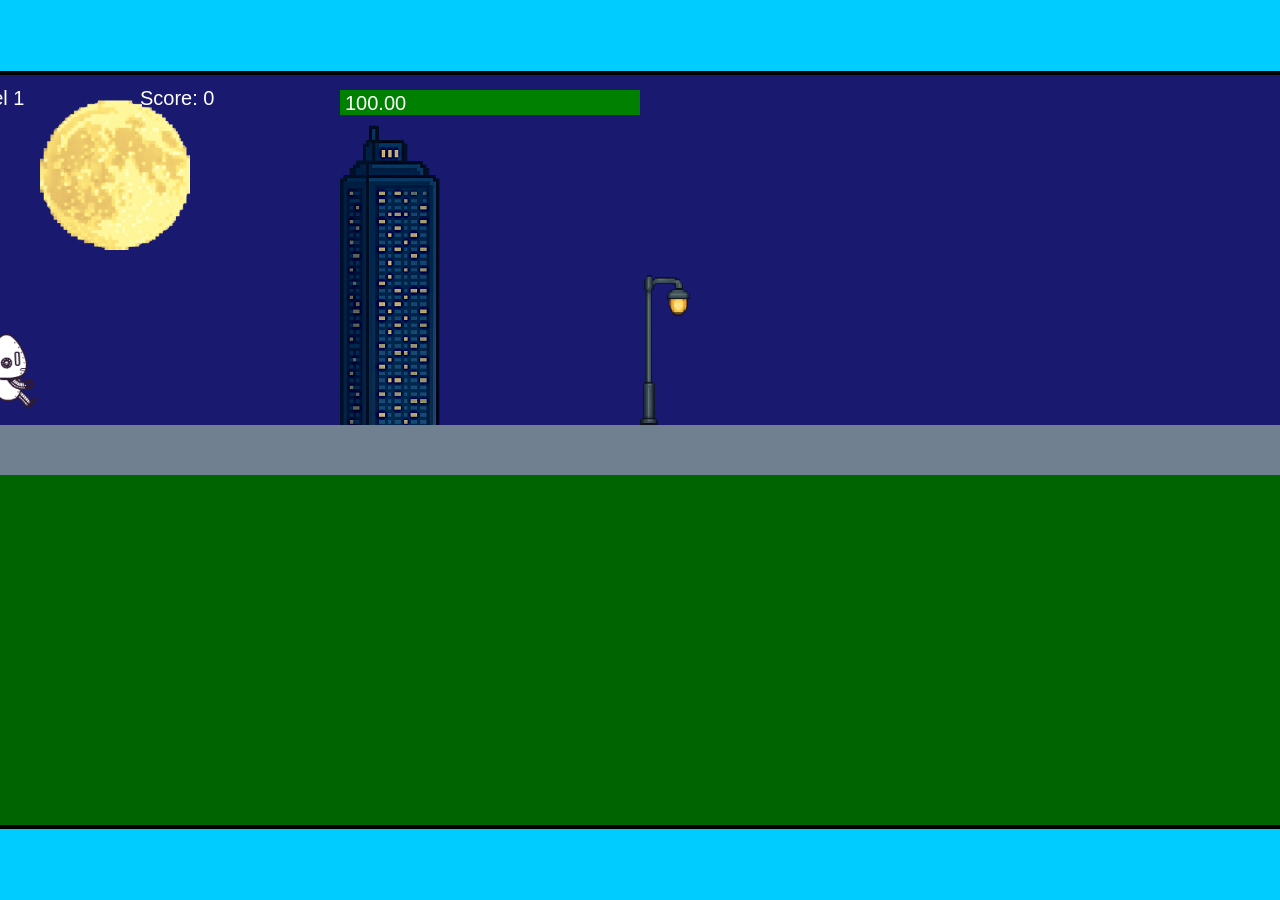
<file: fsd-projects/runtime/index.html>
<!DOCTYPE html>
<html lang="en">
  <head>
    <meta charset="UTF-8" />
    <meta name="viewport" content="width=device-width, initial-scale=1.0" />
    <title>Runtime Neo</title>
    <link rel="stylesheet" href="runtime.css" />
    <script src="https://code.jquery.com/jquery-3.1.0.js"></script>
    <script src="setup.js"></script>
    <script src="levels.js"></script>
    <script src="scenery.js"></script>
    <script src="student.js"></script>
    <script src="main.js"></script>
  </head>
  <body id="body">
    <canvas id="gameCanvas" width="1400" height="750"></canvas>
    <img id="player" src="images/halle.png" />
    <img id="projectile" src="images/projectile.png" />
    <img id="basicPlatform" src="images/interactable/basicPlatform.png" />
    <img id="spikes" src="images/interactable/spikes.png" />
    <img id="bug" src="images/interactable/bug.png" />
    <img id="healthUp" src="images/interactable/healthUp.png" />
    <img id="flag" src="images/interactable/flag.png" />
    <img id="moon" src="images/backgrounds/moon.png" />
    <img id="building" src="images/backgrounds/building.png" />
    <img id="lamp" src="images/backgrounds/lamp.png" />
  </body>
</html>
</file>
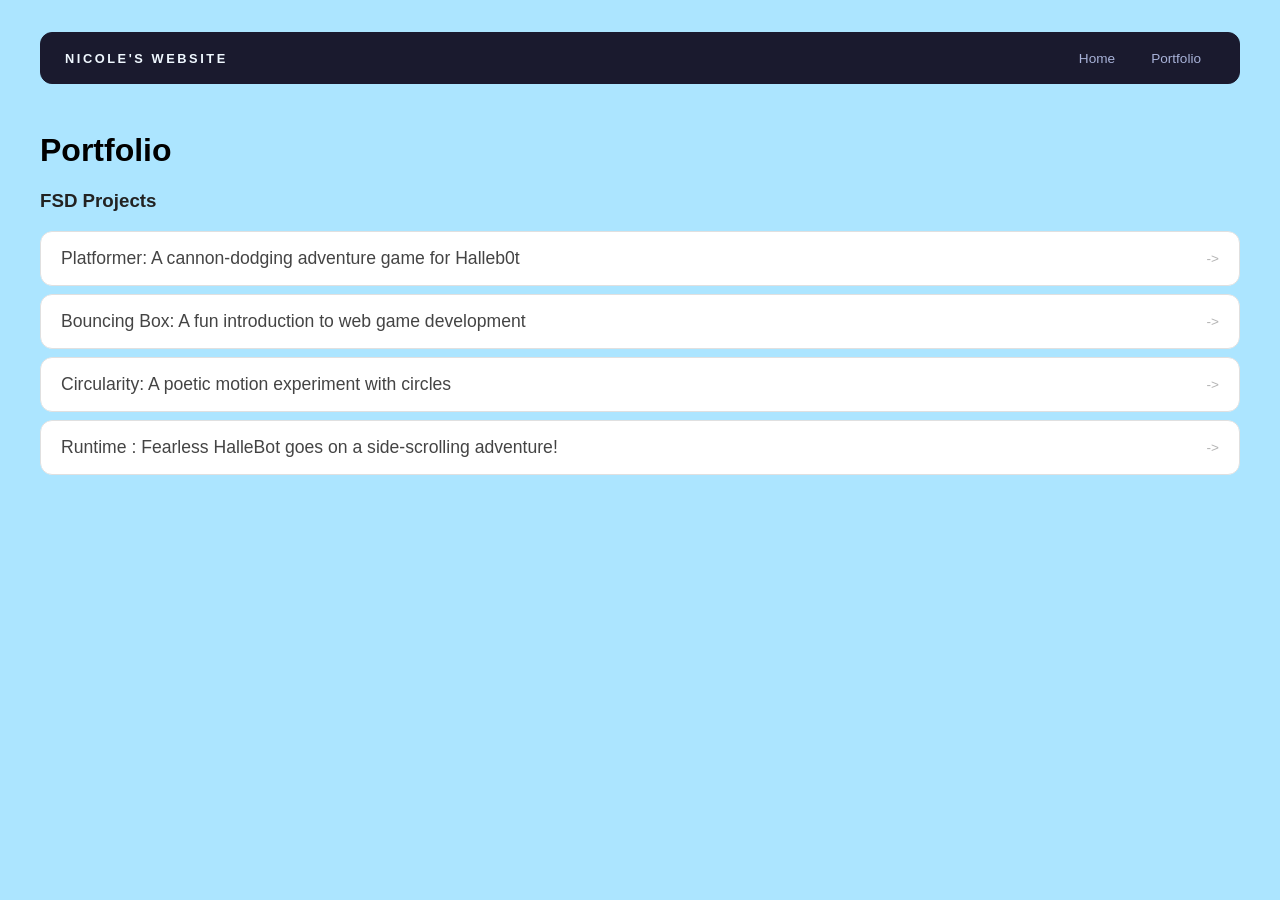
<file: portfolio.html>
<!DOCTYPE html>
<html>
  <head>
    <title>Nicole's Portfolio</title>
    <link rel="stylesheet" href="style.css" />
  </head>

  <body>
    <!-- All content goes here -->
    <div id="all-contents">
      <nav>
        <h1>Nicole's Website</h1>
        <ul id="nav-ul">
          <li class="nav-li">
            <a href="index.html">Home</a>
          </li>
          <li class="nav-li">
            <a href="portfolio.html">Portfolio</a>
          </li>
        </ul>


      </nav>

      <main>
        <div class="content">
          <h1>Portfolio</h1>
          <h3>FSD Projects</h3>
          <ul id="portfolio">
            <li>
              <a href="fsd-projects/platformer/">Platformer: A cannon-dodging adventure game for Halleb0t</a>
            </li>
            <li>
              <a href="fsd-projects/bouncing-box/">Bouncing Box: A fun introduction to web game development</a>
            </li>
            <li>
              <a href="fsd-projects/circularity/">Circularity: A poetic motion experiment with circles</a>
            </li>
            <li>
              <a href="fsd-projects/runtime/">Runtime : Fearless HalleBot goes on a side-scrolling adventure!</a>
            </li>


          </ul>

    <!-- ASD Projects will go here -->

        </div>


      </main>
      
    </div>
  </body>
</html>
</file>
<file: fsd-projects/runtime/runtime.css>
/* runtime.css */
/* Styles for Runtime Neo auto-runner game */

img {
  display: none;
}

#gameCanvas {
  position: absolute;
  border: 4px solid #000;
  top: 50%;
  left: 50%;
  transform: translate(-50%, -50%);
}

body {
  margin: 0;
  background-color: #00ccff;
  font-family: Arial, sans-serif;
  text-align: center;
  overflow: hidden;
}
</file>
<file: style.css>
* {
  box-sizing: border-box;
}

body {
  margin: 0;
  background: #ace5ff;
  color: #222;
  font-family: "Helvetica Neue", Arial, sans-serif;
}

#all-contents {
  max-width: 1500px;
  min-height: 100vh;
  margin: 0 auto;
  padding: 32px 40px;
}

h2 {
  margin: 0;
  font-size: clamp(4rem, 10vw, 7rem);
  line-height: 0.9;
  font-weight: 900;
  letter-spacing: -0.04em;
  text-transform: uppercase;
  color:aliceblue
}

.content > p {
  margin: 0;
  color:aliceblue;
  font-size: 0.9rem;
  text-transform: uppercase;
  letter-spacing: 0.15em;
  line-height: 1.4;
}

#interests {
  margin-top: 32px;
  width: 100%;
}

#interests h3 {
  margin: 0 0 12px;
  font-size: 0.75rem;
  font-weight: 700;
  text-transform: uppercase;
  letter-spacing: 0.2em;
  color:aliceblue;
}

#inyerests ul {
  list-style:circle;
  margin: 2;
  padding: 2;
  display: flex;
  flex-wrap: wrap;
  gap: 8px;
}
#interests li {
  color:aliceblue;
  font-size: 1rem;
  font-weight: 600;
  padding: 10px 20px;
  background:#ace5ff 
  border: 1px solid #ddd;
  border-radius: 100px;
  transition:
    background 0.25s ease,
    color 0.25s ease,
    transform 0.25s ease;
  cursor: default;
}

#interests li:hover {
  background: #d9e5fc;
  color:aliceblue
  border-color:aquamarine;
  transform: translateY(-2px);
}

#interests h3 {
  color:aliceblue
}

#interests li {
  background:#d9e5fc
  border-color:#ace5ff
  color:#d9e5fc
}

#intrests li:hover {
  background:#d9e5fc;
  color:cornflowerblue;
}

.sidebar-img {
  width: 50%;
  max-width: 250px;
  aspect-ratio: 3 / 4;
  object-fit: cover;
  display: block;
  border-radius: 16px;
  box-shadow: 0 8px 30px rgba(0, 0, 0, 0.12);
  transition:
    filter 0.4s ease,
    transform 0.4s ease,
    box-shadow 0.4s ease;
}

.sidebar-img:hover {
  filter: grayscale(0%);
  transform: translateY(-4px);
  box-shadow: 0 16px 40px rgba(0, 0, 0, 0.18);
}

.sidebar-img {
  width: 50%;
  max-width: 250px;
  aspect-ratio: 3 / 4;
  object-fit: cover;
  display: block;
  border-radius: 24px;
  box-shadow: 0 8px 30px rgba(0, 0, 0, 0.12);
}

nav {
  display: flex;
  justify-content: space-between;
  align-items: center;
  margin-bottom: 48px;
  padding: 16px 24px;
  background: #fff;
  border: 1px solid #e0e0e0;
  border-radius: 12px;
}

nav h1 {
  margin: 0;
  font-size: 0.8rem;
  font-weight: 700;
  text-transform: uppercase;
  letter-spacing: 0.2em;
  color: #000;
}

#nav-ul {
  list-style: none;
  display: flex;
  gap: 8px;
  margin: 0;
  padding: 0;
}

.nav-li a {
  color: #666;
  text-decoration: none;
  font-size: 0.85rem;
  font-weight: 500;
  padding: 6px 14px;
  border-radius: 8px;
  transition:
    background 0.25s ease,
    color 0.25s ease;
}

.nav-li a:hover {
  background:#fff;
  color: #fff;
}

nav {
  background:#d9e5fc;
  border-color:aliceblue;
}

nav h1 {
  color:aliceblue;
}

.nav-li a {
  color:#fff;
}

.nav-li a:hover {
  background:#ace5ff;
  color: #fff;
}

nav {
  display: flex;
  justify-content: space-between;
  align-items: center;
  margin-bottom: 48px;
  padding: 16px 24px;
  background: #fff;
  border: 1px solid #e0e0e0;
  border-radius: 12px;
}

nav h1 {
  margin: 0;
  font-size: 0.8rem;
  font-weight: 700;
  text-transform: uppercase;
  letter-spacing: 0.2em;
  color: #000;
}

#nav-ul {
  list-style: none;
  display: flex;
  gap: 8px;
  margin: 0;
  padding: 0;
}

.nav-li a {
  color: #666;
  text-decoration: none;
  font-size: 0.85rem;
  font-weight: 500;
  padding: 6px 14px;
  border-radius: 8px;
  transition:
    background 0.25s ease,
    color 0.25s ease;
}

.nav-li a:hover {
  background: #000;
  color: #fff;
}

nav {
  background: #1a1a2e;
  border-color: #1a1a2e;
}

nav h1 {
  color:aliceblue;
}

.nav-li a {
  color: #a8b2d8;
}

.nav-li a:hover {
  background:#ace5ff;
  color: #fff;
}

/* Portfolio styles */
.content h1 {
  color: black;
}

#portfolio {
  list-style: none;
  margin: 0;
  padding: 0;
  width: 100%;
  display: flex;
  flex-direction: column;
  gap: 8px;
}

#portfolio li {
  border-radius: 12px;
  overflow: hidden;
}

#portfolio a {
  display: flex;
  justify-content: space-between;
  align-items: center;
  text-decoration: none;
  color: #444;
  padding: 16px 20px;
  font-size: 1.1rem;
  font-weight: 500;
  background: #fff;
  border: 1px solid #e0e0e0;
  border-radius: 12px;
  transition: background 0.25s ease, color 0.25s ease, transform 0.25s ease;
}

#portfolio a:hover {
  background: #000;
  color: #fff;
  transform: translateX(4px);
}

#portfolio a::after {
  content: "->";
  font-size: 0.85rem;
  opacity: 0.4;
  transition: opacity 0.25s ease;
  white-space: nowrap;
}

#portfolio a:hover::after {
  opacity: 1;
}
</file>
